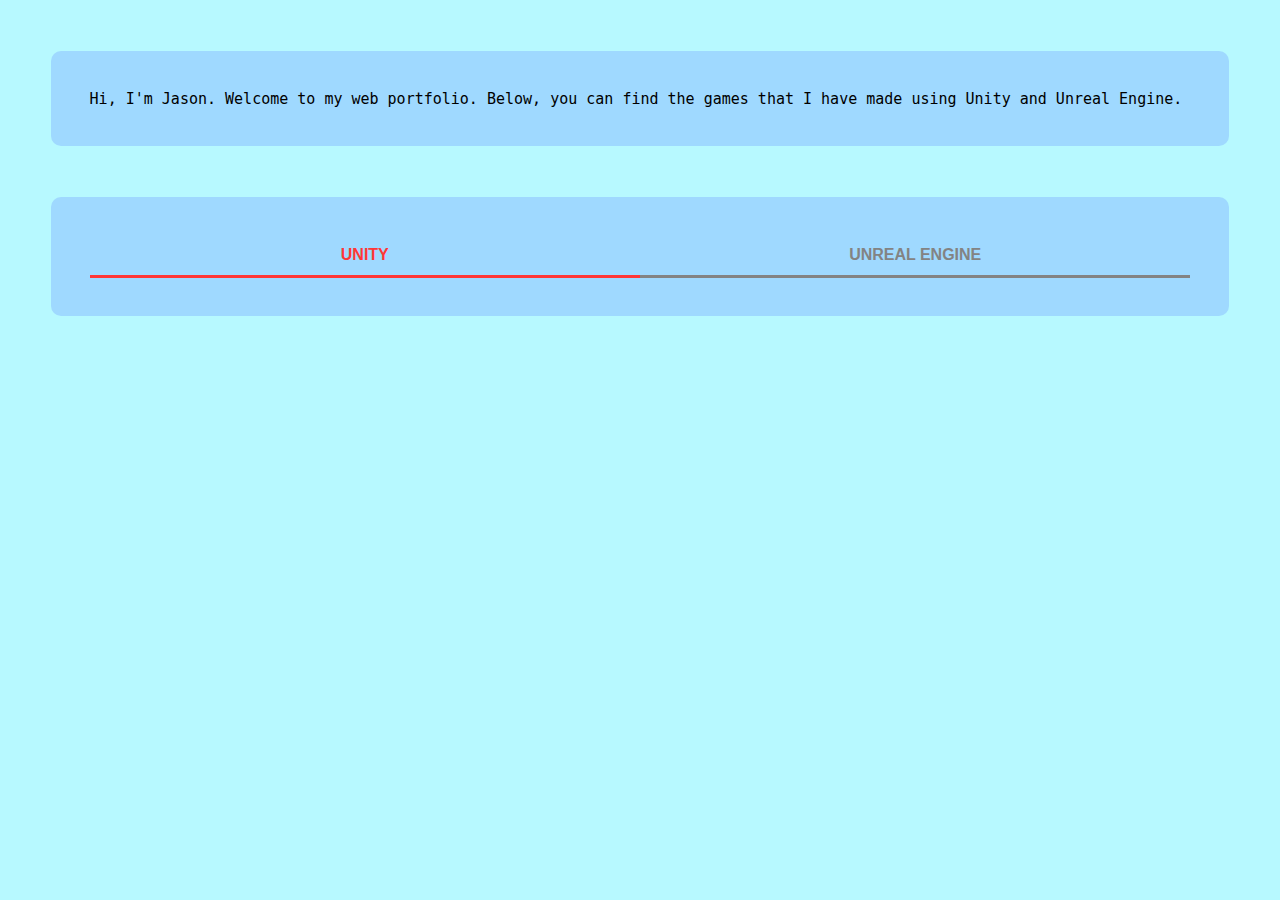
<file: index.html>
<!DOCTYPE html>
<html>
    <head>
        <title>Jason's Portfolio</title>
        <meta name="viewport" content="width=320, initial-scale=1.0">
    </head>
    <link rel="stylesheet" href="styles.css">
    <body>
        <section>
            Hi, I'm Jason. Welcome to my web portfolio. Below, you can find the games that I have made using Unity and Unreal Engine.
        </section>
        <section>
            <div class="tab_box">
                <button class="selected">Unity</button>
                <button>Unreal Engine</button>
            </div>
        </section>
        <script src="main.js"></script>
    </body>
</html>
</file>
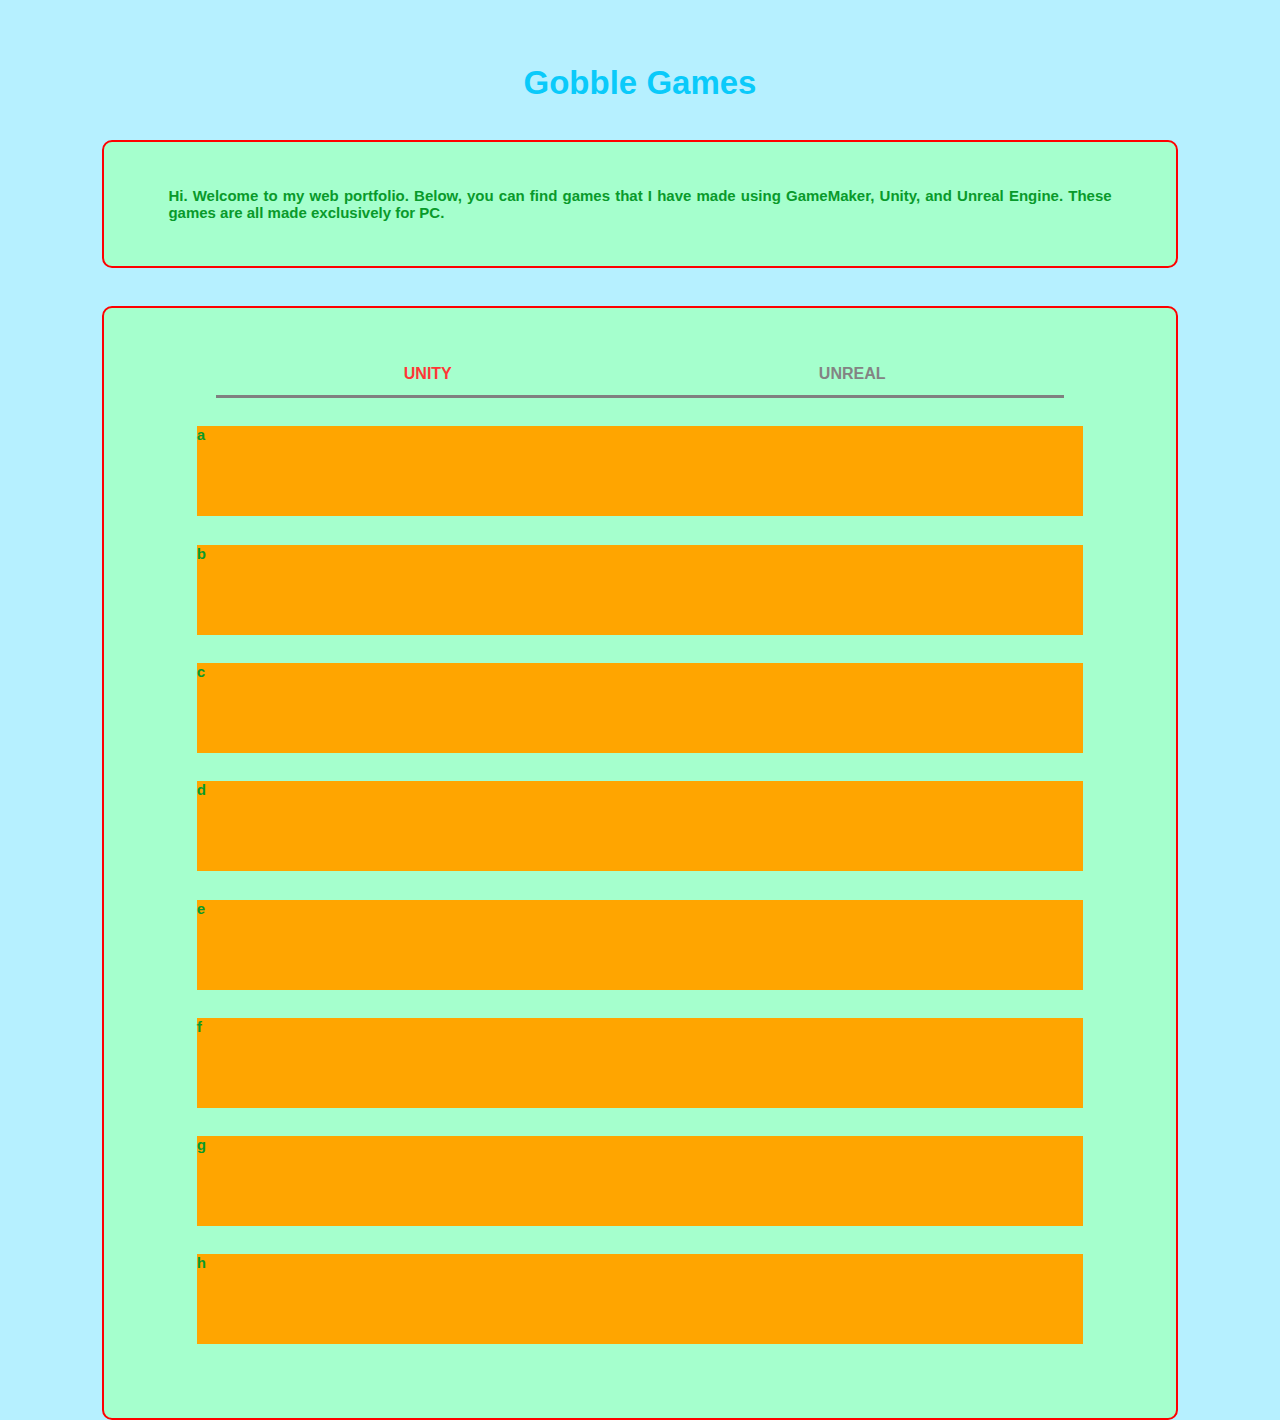
<file: website/index.html>
<!DOCTYPE html>
<html>
    <head>
        <title>Jason's Portfolio</title>
        <meta name="viewport" content="width=320, initial-scale=1.0">
    </head>
    <link rel="stylesheet" href="styles.css">
    <body>
        <header>
            Gobble Games
        </header>
        <section>
            Hi. Welcome to my web portfolio. Below, you can find games that I have made using GameMaker, Unity, and Unreal
            Engine. These games are all made exclusively for PC.
        </section>
        <section>
            <div class="tab_box">
                <button class="selected">Unity</button>
                <button>Unreal</button>
            </div>
            <ul class="unity">
                <li>a</li>
                <li>b</li>
                <li>c</li>
                <li>d</li>
                <li>e</li>
                <li>f</li>
                <li>g</li>
                <li>h</li>
            </ul>
            <ul class="unreal-engine hide">
                <li>a</li>
                <li>b</li>
                <li>c</li>
                <li>d</li>
                <li>e</li>
                <li>f</li>
                <li>g</li>
                <li>h</li>
            </ul>
        </section>
        <script src="main.js"></script>
    </body>
</html>
</file>
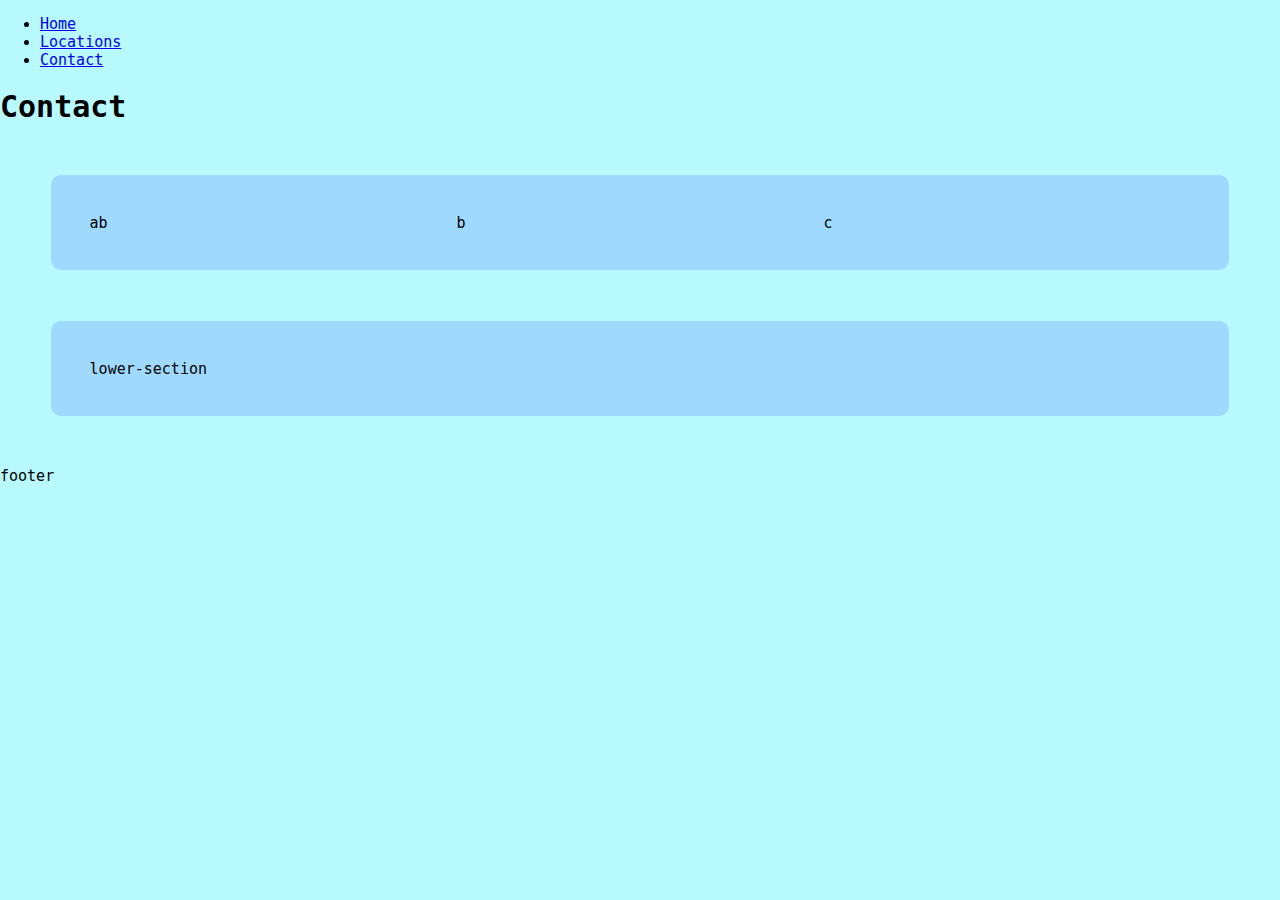
<file: contact.html>
<!DOCTYPE html>
<html>
    <head>
        <title>
            My Page!
        </title>
        <link rel="stylesheet" href="styles.css">
    </head>
    <body>
        <header>
            <nav>
                <ul>
                    <li><a href="index.html">Home</a></li>
                    <li><a href="locations.html">Locations</a></li>
                    <li><a href="contact.html">Contact</a></li>
                </ul>
            </nav>
            <h1>Contact</h1>
        </header>
        <section>
            <div>ab</div>
            <div>b</div>
            <div>c</div>
        </section>
        <section>
            lower-section
        </section>
        <footer>
            footer
        </footer>
    </body>
</html>
</file>
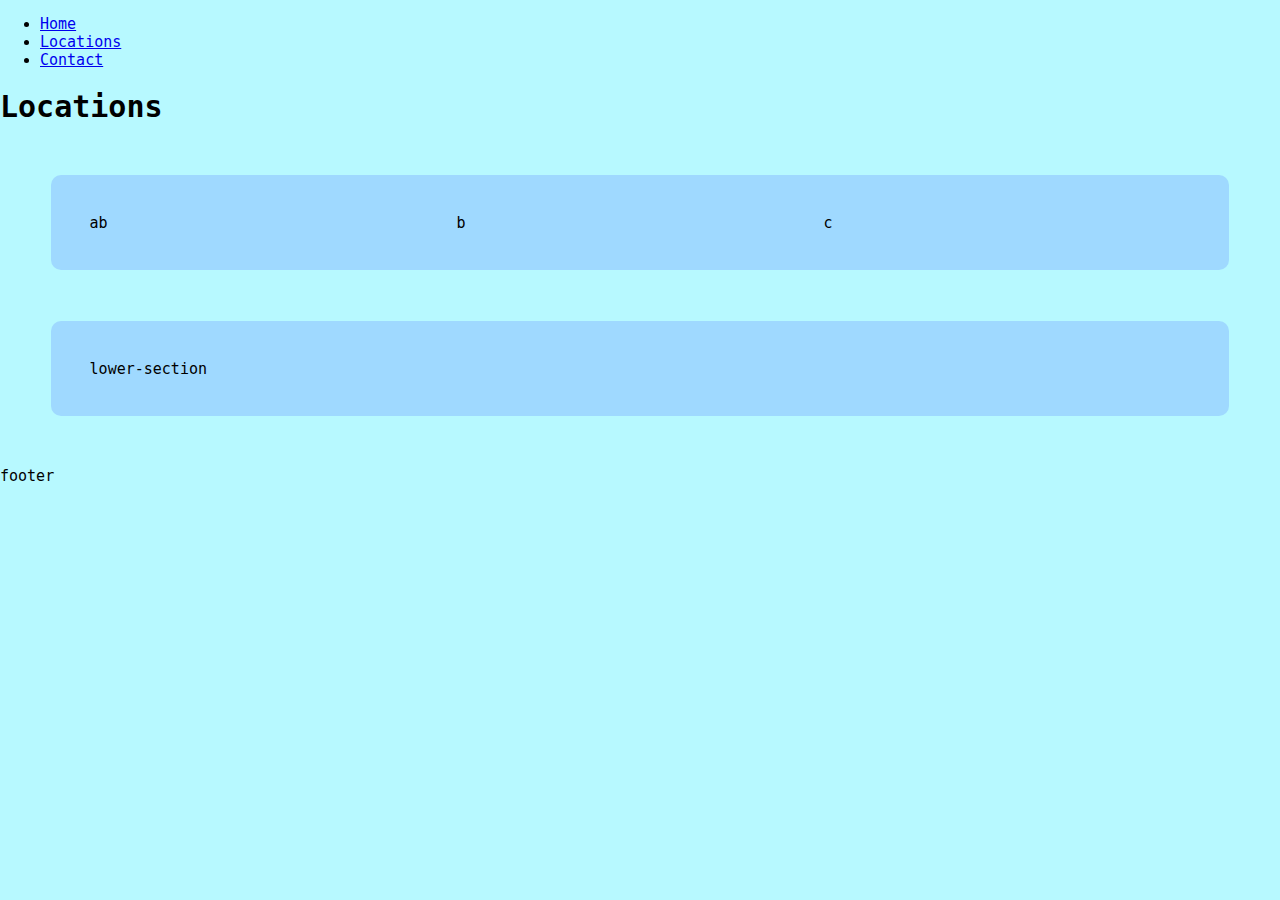
<file: locations.html>
<!DOCTYPE html>
<html>
    <head>
        <title>
            My Page!
        </title>
        <link rel="stylesheet" href="styles.css">
    </head>
    <body>
        <header>
            <nav>
                <ul>
                    <li><a href="index.html">Home</a></li>
                    <li><a href="locations.html">Locations</a></li>
                    <li><a href="contact.html">Contact</a></li>
                </ul>
            </nav>
            <h1>Locations</h1>
        </header>
        <section>
            <div>ab</div>
            <div>b</div>
            <div>c</div>
        </section>
        <section>
            lower-section
        </section>
        <footer>
            footer
        </footer>
    </body>
</html>
</file>
<file: styles.css>
body {
    background: rgb(183, 249, 255);
    font-family: monospace;
    font-size: 15px;
    margin: 0;
}

section {
    background: rgb(159, 217, 255);
    border-radius: 10px;
    display: flex;
    margin: 4%;
    padding: 3%;
}

div {
    display: flex;
    width: 100%;
}

button {
    background: none;
    border: none;
    border-bottom: 3px solid rgb(131, 131, 131);
    color: rgb(131, 131, 131);
    cursor: pointer;
    font-size: 16px;
    font-weight: bold;
    text-transform: uppercase;
    height: 42px;
    width: 50%;
}

.selected {
    color: rgb(255, 54, 54);
    border-bottom: 3px solid rgb(255, 54, 54);
}
</file>
<file: website/styles.css>
.hide {
    display: none;
}

body {
    background: rgba(161, 236, 255, 0.779);
    font-family: sans-serif;
    font-size: 15px;
    margin: 0;
}

header {
    color: rgb(10, 202, 250);
    font-size: 33px;
    font-weight: 900;
    margin: 5% 4% 2% 4%;
    text-align: center;
}

section {
    background: rgb(165, 255, 205);
    border: 2px solid red;
    border-radius: 10px;
    color: rgb(9, 154, 43);
    font-weight: 600;
    margin: 3% 8% 0% 8%;
    padding: 3.5% 5%;
    text-align: justify;
}

div {
    display: flex;
    width: 100%;
}

.tab_box {
    border-bottom: 3px solid grey;
    margin: auto;
    width: 90%;
}

button {
    background: none;
    border: none;
    color: rgb(131, 131, 131);
    cursor: pointer;
    font-size: 16px;
    font-weight: bold;
    text-transform: uppercase;
    height: 42px;
    width: 50%;
}

.selected {
    color: rgb(255, 54, 54);
}

ul {
    list-style-type: none;
    padding: 0;
}

li {
    height: 90px;
    margin: 3%;
}

.unity li {
    background: orange;
}

.unreal-engine li {
    background: rgb(255, 141, 255);
}
</file>
